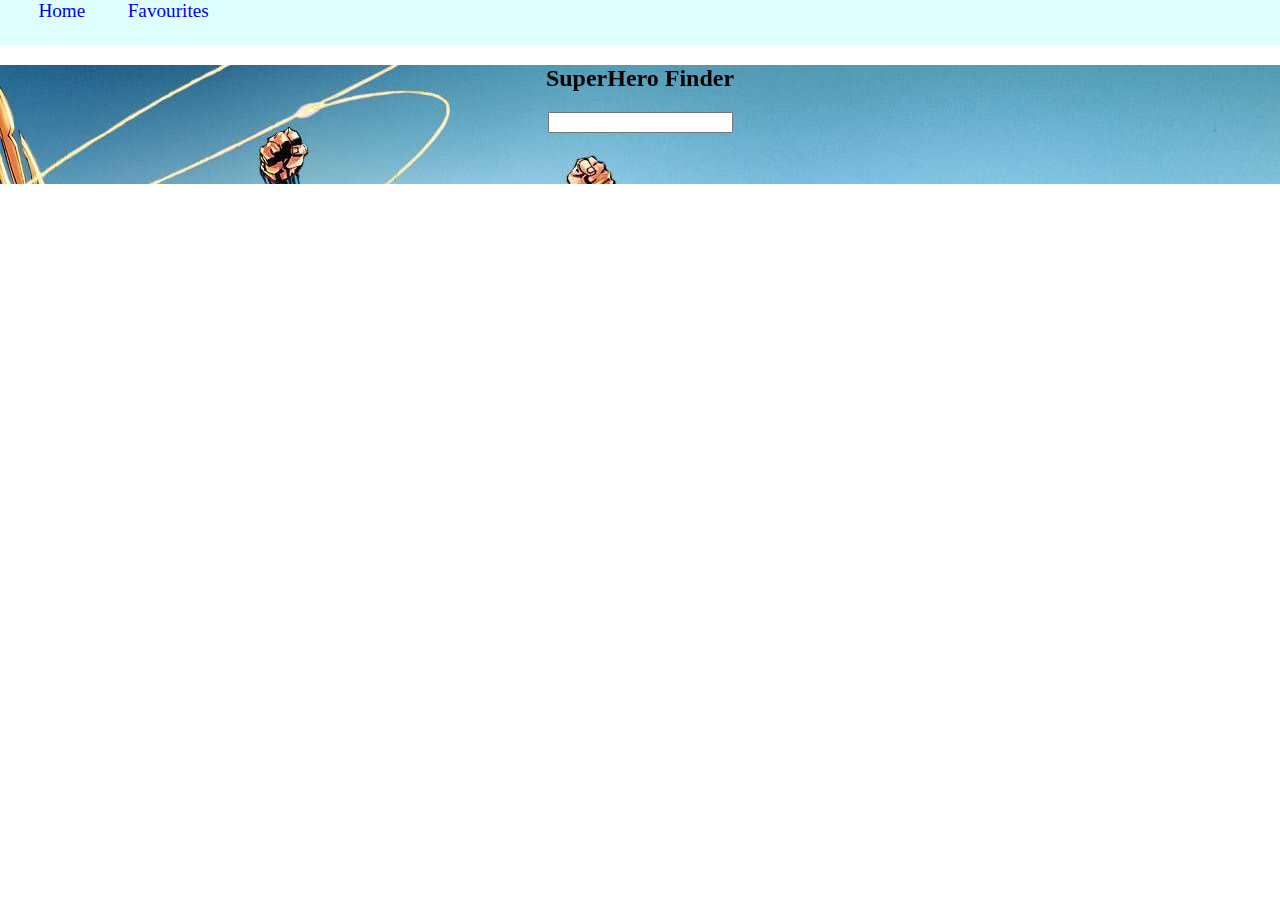
<file: index.html>
<html>
    <head>
        <title>SuperHero App</title>
        <link rel="stylesheet" href="style.css">
        <link href="https://cdn.jsdelivr.net/npm/bootstrap@5.1.3/dist/css/bootstrap.min.css" rel="stylesheet" integrity="sha384-1BmE4kWBq78iYhFldvKuhfTAU6auU8tT94WrHftjDbrCEXSU1oBoqyl2QvZ6jIW3" crossorigin="anonymous">
        <link rel="stylesheet" href="https://use.fontawesome.com/releases/v5.5.0/css/all.css" integrity="sha384-B4dIYHKNBt8Bc12p+WXckhzcICo0wtJAoU8YZTY5qE0Id1GSseTk6S+L3BlXeVIU" crossorigin="anonymous">    </head>
    <body>
        <!-- header section -->
        <header>
            <a href="#">Home</a>
            <a href="favourites.html">Favourites</a>
        </header>
        <!-- main container -->
        <div id="container">
            <h2 id="app-title">SuperHero Finder</h2>
            <div id="searchbar-div">
                <input type="search" id="searchbar" >
            </div>
            <div id="display-search-results"></div>
        </div>
        <script src="script.js"></script>
    </body>
    
    
          
</html>
</file>
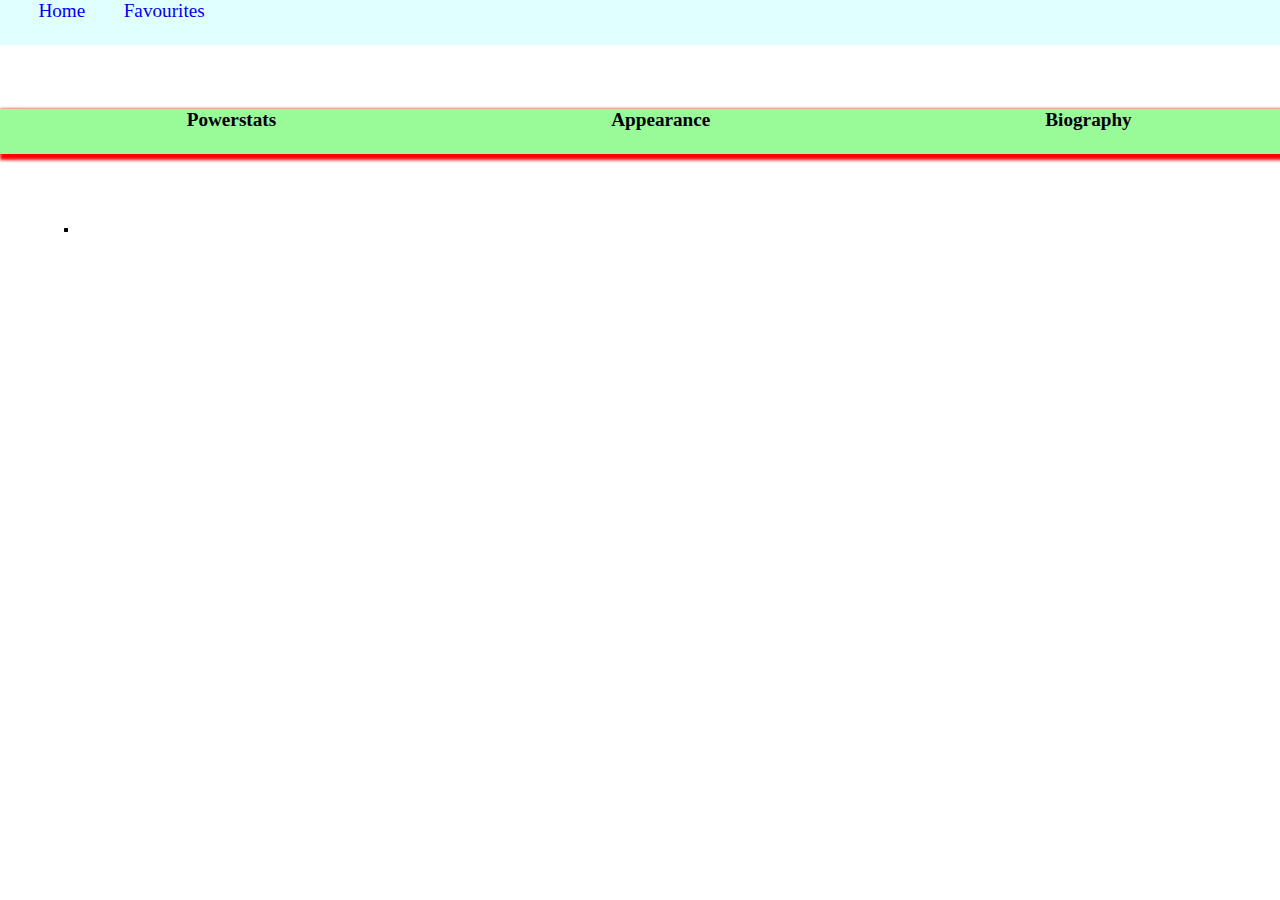
<file: details.html>
<html>
    <head>
        <title>SuperHero App</title>
        <link rel="stylesheet" href="style.css">
        <link href="https://cdn.jsdelivr.net/npm/bootstrap@5.1.3/dist/css/bootstrap.min.css" rel="stylesheet" integrity="sha384-1BmE4kWBq78iYhFldvKuhfTAU6auU8tT94WrHftjDbrCEXSU1oBoqyl2QvZ6jIW3" crossorigin="anonymous">
        <link rel="stylesheet" href="https://use.fontawesome.com/releases/v5.5.0/css/all.css" integrity="sha384-B4dIYHKNBt8Bc12p+WXckhzcICo0wtJAoU8YZTY5qE0Id1GSseTk6S+L3BlXeVIU" crossorigin="anonymous">    </head>
    <body onload="detailsPage()">
        <!-- header section -->
        <header id="details-header">
            <a href="index.html">Home</a>
            <a href="favourites.html">Favourites</a>
        </header>
        <header id="tools-selector">
            <a href="#powerstats">Powerstats</a>
            <a href="#appearance-target">Appearance</a>
            <a href="#biography-target">Biography</a>
        </header>
        <div id="detailsContainer-main">
            <div class="card" id="imgContainer">
            </div>
            <div id="detailsContainer">

            </div>
        </div>
        <script src="details.js"></script>
    </body>
</file>
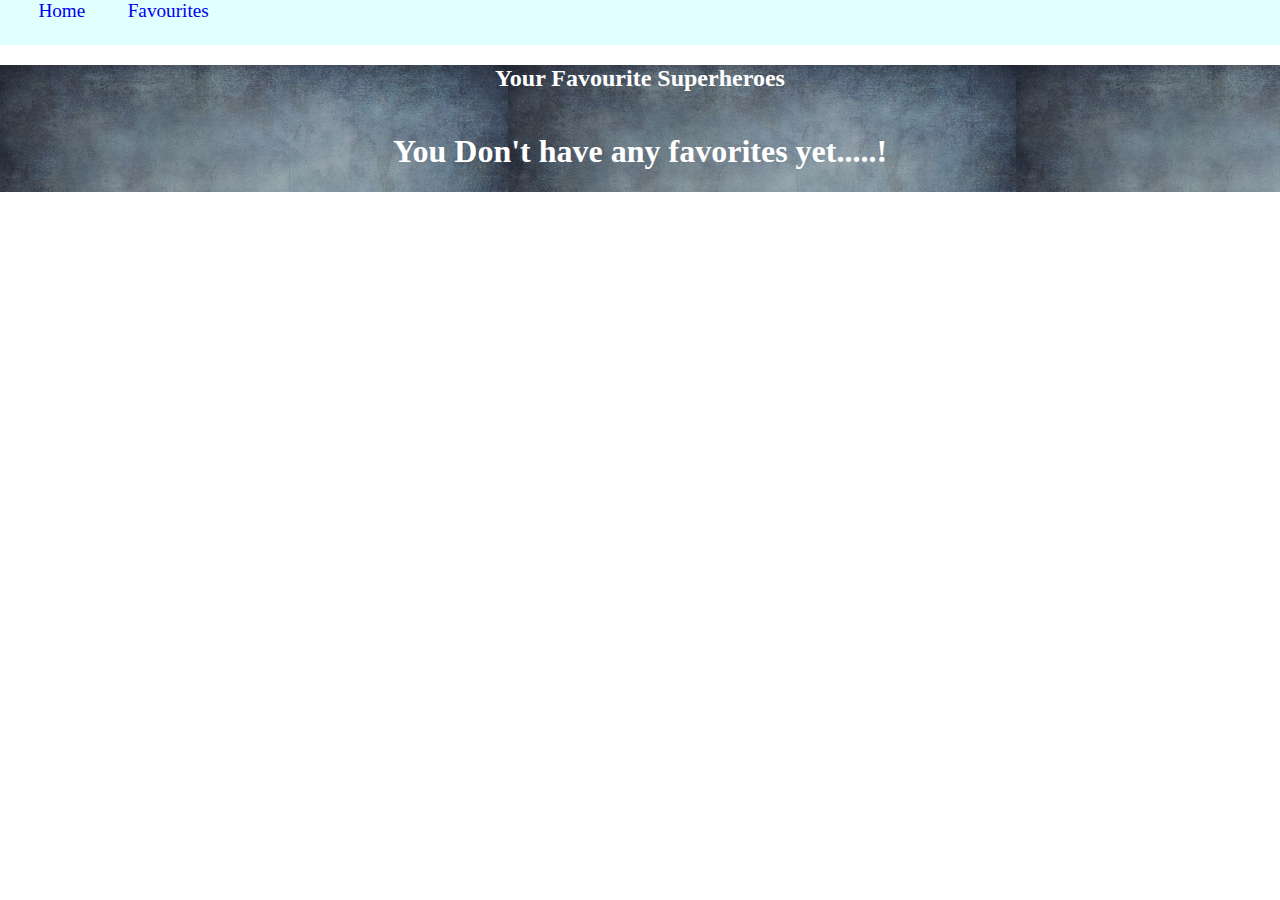
<file: favourites.html>
<html>
    <head>
        <title>SuperHero App</title>
        <link rel="stylesheet" href="style.css">
        <link href="https://cdn.jsdelivr.net/npm/bootstrap@5.1.3/dist/css/bootstrap.min.css" rel="stylesheet" integrity="sha384-1BmE4kWBq78iYhFldvKuhfTAU6auU8tT94WrHftjDbrCEXSU1oBoqyl2QvZ6jIW3" crossorigin="anonymous">
        <link rel="stylesheet" href="https://use.fontawesome.com/releases/v5.5.0/css/all.css" integrity="sha384-B4dIYHKNBt8Bc12p+WXckhzcICo0wtJAoU8YZTY5qE0Id1GSseTk6S+L3BlXeVIU" crossorigin="anonymous">    </head>
    <body onload="favoriteItemsPage()">
        <header>
            <a href="index.html">Home</a>
            <a href="favourites.html">Favourites</a>
        </header>
        
        <div id="favourite-container">
            <h2 id="heading-favourite">Your Favourite Superheroes</h2>
            <div id="display-favourites"></div>

        </div>
        <script src="favourite.js"></script>

    </body>
</file>
<file: style.css>
body{
    margin: 0;
}
header{
    width:100%;
    height:5%;
    background-color: lightcyan;
}
header a{
    margin-left: 3%;
    text-decoration: none;
    font-size: larger;
}
#container{
    background-image: url('background.jpg');
    background-size: auto;
    backdrop-filter: drop-shadow(4px 4px 10px black);
}
#container #app-title{
    text-align: center;
}
#container #searchbar-div{
    text-align: center;
}
#display-search-results{
    margin: 4%;
    display: flex;
    justify-content:space-evenly ;
    flex-wrap: wrap;
}
/*starting of favouite page */
#favourite-container{
    background-image: url('istockphoto-637508072-170667a.jpg');
}
#favourite-container h2{
    color: white;
}
#display-favourites{
    display: flex;
    justify-content: space-between;
}
#heading-favourite{
    text-align: center;
}
/*details page */
#details-header{
    display: flex;
}
#detailsContainer-main{
    margin: 5%;
}
#tools-selector{
    background-color: palegreen;
    margin-top: 5%;
    display: flex;
    justify-content: space-around;
    box-shadow: 3px 3px 3px 3px red;

}
#tools-selector a{
    color: black;
    font-weight: bold;
}
#tools-selector a:hover{
    color:blue;
}
#tools-selector a:active{
    color:red;
}
#imgContainer{
    background-color: antiquewhite;
    display: inline-block;
    border-radius: 10%;
    border:2px solid black;
}
#detailsContainer{
    width: 40%;
    display: inline-block;
    vertical-align: top;
    margin-left: inherit;
}
.detail-item {
    padding: 20px;
    width: 80%;
}
.anchor {
    display: block;
    height: 200px;
    margin-top: -200px;
    visibility: hidden;
}
#stats-container {
    display: flex;
    justify-content: left;
    width: 100%;
}
#stat-names {
    display: flex;
    flex-direction: column;
    width: fit-content;
    padding-right: 20px;
}
#stat-bars {
    width: 80%;
}
.bar-container {
    width: 100%;
    margin-top: 10px;
    background: grey;
    border-radius: 10px;
}
.bar {
    background-color: rgb(31, 9, 228);
    border-radius: 10px;
    padding: 10px;
    transition-duration: 600ms;
    color:white;
}
#stat-names span {
    display: block;
    padding: 15px;
    font-weight: bold;
}


/* .skills-display {
    padding: 1px;
    margin-bottom: 30px;
    
    
}
.skill-progress {
    width: 11rem;
    height: 1.5rem;
    background-color: lightgrey;
    border-radius: 1rem;
    box-shadow: 1px 1px 2px 1px #b9b9b9 inset;
    display: inline-block;
    margin-top: -4%;
}
#skill-name{
    text-align: left;
    width: fit-content;
} */
/* #imgContainer{
    width:300px;
    height:400px;
    border:2px solid black;
    border-radius: 10%;
}
#imgContainer img{
    border-radius: 20%;
} */
</file>
